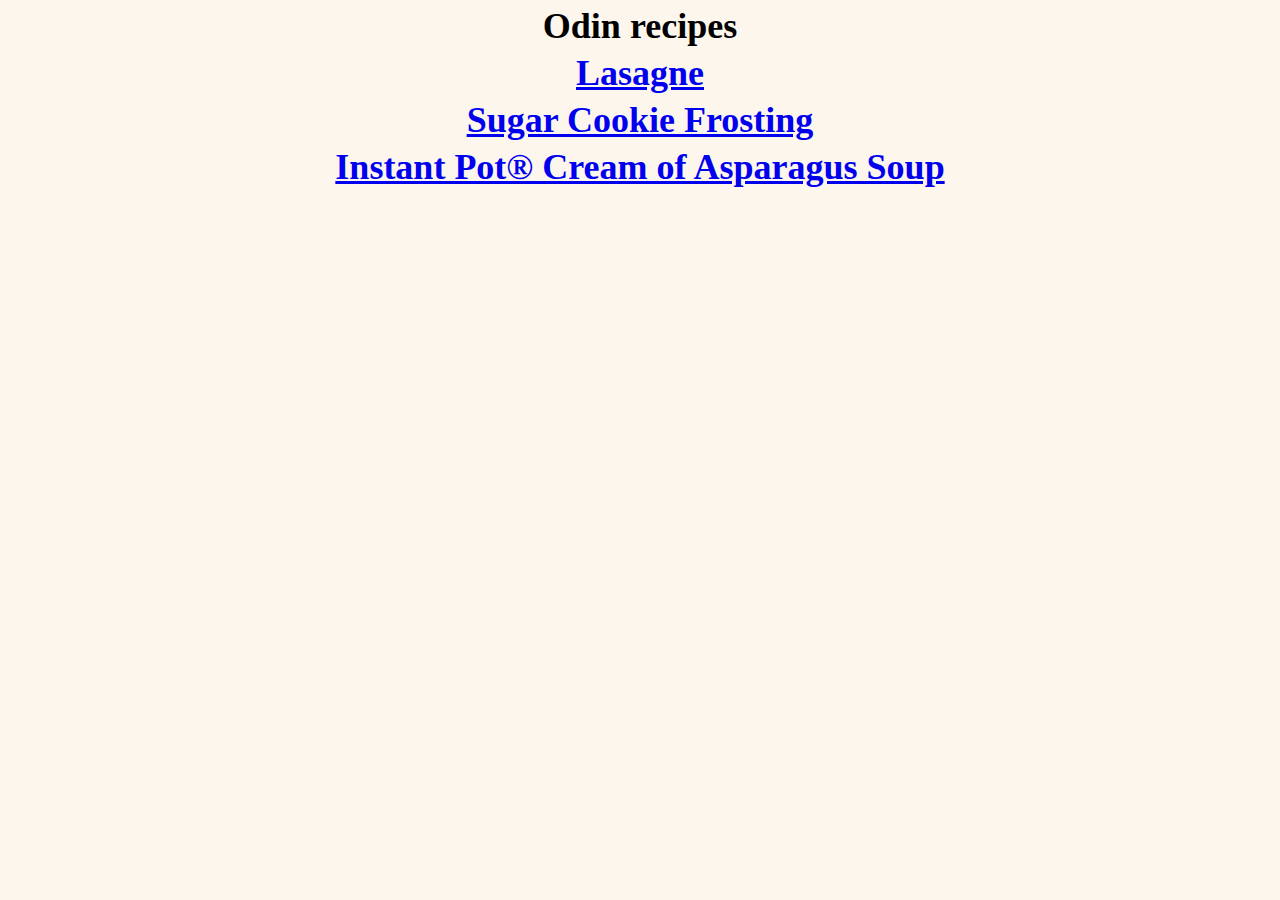
<file: index.html>
<!DOCTYPE html>
<html lang="en">
<head>
    <meta charset="UTF-8">
    <meta http-equiv="X-UA-Compatible" content="IE=edge">
    <meta name="viewport" content="width=device-width, initial-scale=1.0">
    <link rel="stylesheet" href="styles.css" type="text/css">
    <title>Recipe Book</title>
</head>
<body>
    <h1>Odin recipes</h1>
    <h1><a href="./recipes/lasagna.html">Lasagne</a></h1>
    <h1><a href="./recipes/cookie.html">Sugar Cookie Frosting</a></h1>
    <h1><a href="./recipes/soup.html">Instant Pot® Cream of Asparagus Soup</a></h1>
</body>
</html>
</file>
<file: styles.css>
*{
    margin: 0;
    padding: 0;
}

html {
    background-color: #faebd770;
}

h1 {
    font-family: Georgia, 'Times New Roman', sans-serif;
    font-size: 36px;
    font-weight: bold;
    text-align: center;
    margin: 5px;
}

h2{
    font-family: Georgia, 'Times New Roman', sans-serif;
    font-size: 22px;
    font-weight: bold;
    text-align: center;
    margin: 5px;
}

img {
    display: block;
    margin-right: auto;
    margin-left: auto;
    width: 400px;
    height: auto;
}

.list-container{
   text-align: center;
}

p{
    font-family: Verdana, Geneva, Tahoma, sans-serif;
    font-size: 14px;
    text-align: center;
    padding: 2px;
    margin: 5px;
}
.list-container ul{
    margin-right: auto;
    margin-left: auto;
    display: inline-block;
}

.list-container li{
    padding: 2px 5px;
    text-align: left;
}

.desc{
    font-style: italic;
    font-family: Impact, 'Arial Narrow Bold', sans-serif;
}
</file>
